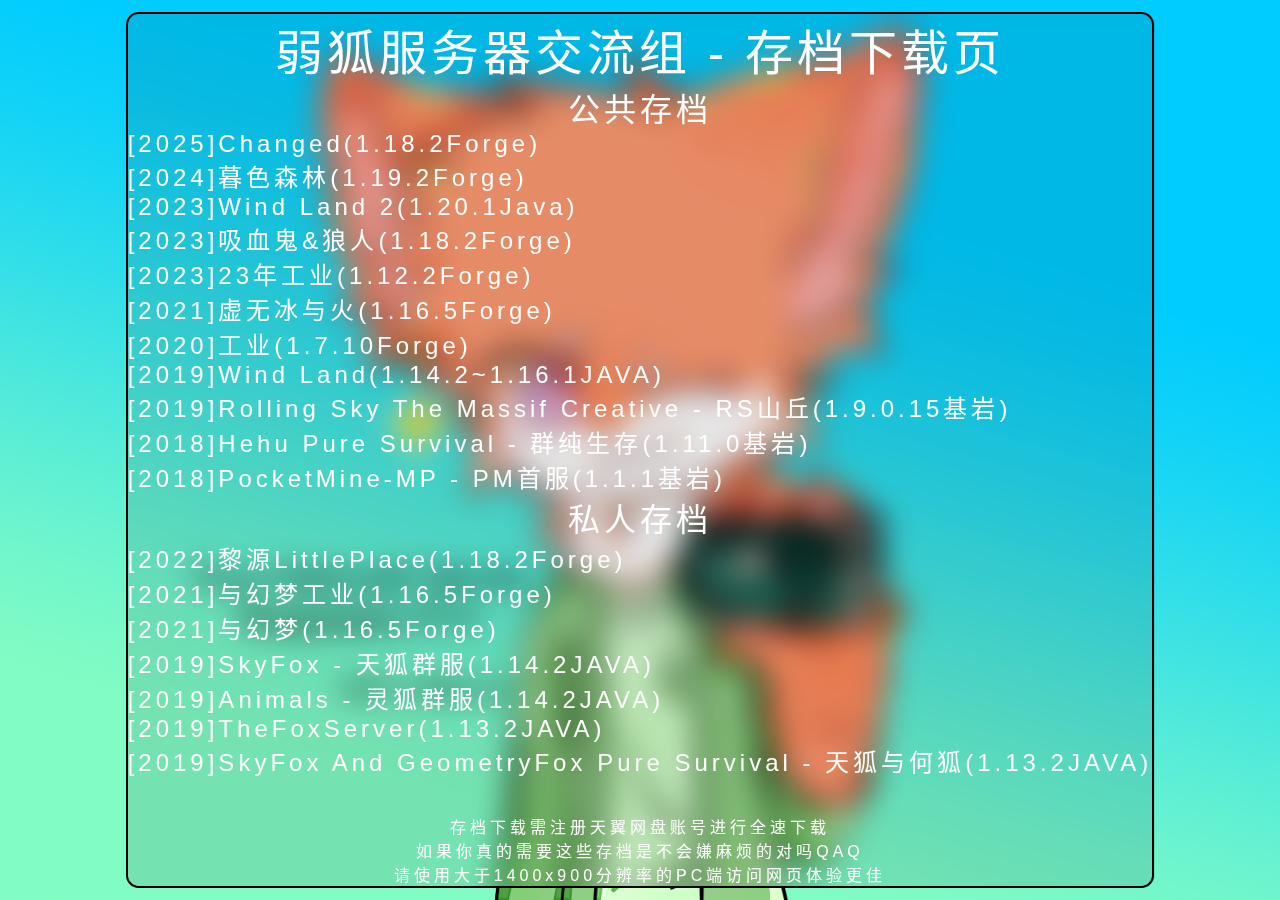
<file: index.html>
<!DOCTYPE html>
<html lang="Zh-CN">
<head>
    <meta charset="UTF-8">
    <meta content="width=device-width, initial-scale=1.0" name="viewport">
    <meta name="viewport" content="width=device-width, initial-scale=1.0, minimum-scale=0.5, maximum-scale=2.0, user-scalable=yes" />
    <link href="css/index.css" rel="stylesheet">
    <title>弱狐服务器交流组 - 存档下载页</title>
    <link rel="shortcut icon" href="favicon.ico">
    <link rel="icon" href="favicon.ico" type="image/x-icon">

</head>
<body>
    <div class="container">
        <section style="
            background: url(img/home.jpg)fixed;
            background-size: cover;
            background-position: center;
            align-items: center;
            justify-content: center;
        ">
            <div class="home">
                <p style="text-align:center;font-size:xxx-large;">弱狐服务器交流组 - 存档下载页</p>
                <p style="font-size:xx-large; text-align:center;">公共存档</p>
                <p style="font-size:x-large;">[2025]Changed(1.18.2Forge)</p>
                <p style="font-size:x-large;">[2024]暮色森林(1.19.2Forge)</p>
                <p style="font-size:x-large;">[2023]Wind Land 2(1.20.1Java)</p>
                <p style="font-size:x-large;">[2023]吸血鬼&狼人(1.18.2Forge)</p>
                <p style="font-size:x-large;">[2023]23年工业(1.12.2Forge)</p>
                <p style="font-size:x-large;">[2021]虚无冰与火(1.16.5Forge)</p>
                <p style="font-size:x-large;">[2020]工业(1.7.10Forge)</p>
                <p style="font-size:x-large;">[2019]Wind Land(1.14.2~1.16.1JAVA)</p>
                <p style="font-size:x-large;">[2019]Rolling Sky The Massif Creative - RS山丘(1.9.0.15基岩)</p>
                <p style="font-size:x-large;">[2018]Hehu Pure Survival - 群纯生存(1.11.0基岩)</p>
                <p style="font-size:x-large;">[2018]PocketMine-MP - PM首服(1.1.1基岩)</p>
                <p style="font-size:xx-large; text-align:center;">私人存档</p>
                <p style="font-size:x-large;">[2022]黎源LittlePlace(1.18.2Forge)</p>
                <p style="font-size:x-large;">[2021]与幻梦工业(1.16.5Forge)</p>
                <p style="font-size:x-large;">[2021]与幻梦(1.16.5Forge)</p>
                <p style="font-size:x-large;">[2019]SkyFox - 天狐群服(1.14.2JAVA)</p>
                <p style="font-size:x-large;">[2019]Animals - 灵狐群服(1.14.2JAVA)</p>
                <p style="font-size:x-large;">[2019]TheFoxServer(1.13.2JAVA)</p>
                <p style="font-size:x-large;">[2019]SkyFox And GeometryFox Pure Survival - 天狐与何狐(1.13.2JAVA)</p>
                <br><br>
                <p style="font-size:medium;bottom: 0;position:relative;text-align: center;justify-content: center;">存档下载需注册天翼网盘账号进行全速下载</p>
                <p style="font-size:medium;bottom: 0;position:relative;text-align: center;justify-content: center;">如果你真的需要这些存档是不会嫌麻烦的对吗QAQ</p>
                <p style="font-size:medium;bottom: 0;position:relative;text-align: center;justify-content: center;">请使用大于1400x900分辨率的PC端访问网页体验更佳</p>
            </div>
        </section>

        <section style="
        background: url(img/changed.jpg)fixed;
        position: relative;
        background-size: cover;
        background-position: center;
        align-items: center;
    ">          
        <div class="introduce" style="
        position: relative;
        background-position:center;
        color: white;
        ">
            <p style="font-size:xx-large;text-align: center;">[2025]Changed</p>
            <p style="font-size:large;">建议Minecraft版本</p>
            <p style="font-size:large;">Java-1.18.2</p>
            <p style="font-size:large;">建议Forge版本</p>
            <p style="font-size:large;">40.3.3</p>

            <div class="says">
                <p style="font-size:large;">-------------------------</p>
                <p style="font-size:large;"> </p>
                <p style="font-size:large;">-------------------------</p>
                <p style="font-size:large;"> </p>
                <p style="font-size:large;">-------------------------</p>
                <p style="font-size:large;">2025年2月-2025年2月</p>
                <p style="font-size:large;">-------------------------</p>
                <p style="font-size:large;">图中位置:主世界(-107 62 -148)</p>
            </div>
            <br><br>
            <div class="downside">
                <p style="font-size:large;">存档大小:1.12GB(1个)</p>
                <p style="font-size:large;">模组大小:106MB(13个)</p>
                <a href="https://cloud.189.cn/web/share?code=V7zumiaYjAfi" target="_blank" style="color: white">存档下载(访问码: 9cbd)</a>
                <a href="https://cloud.189.cn/web/share?code=yQJna23eIZN3" target="_blank" style="color: white">Mods下载(访问码: 1ix4)</a>
            </div>
        </div>
    </section>


        <section style="
        background: url(img/twilightforestPot.jpg)fixed;
        position: relative;
        background-size: cover;
        background-position: center;
        align-items: center;
    ">          
        <div class="introduce" style="
        position: relative;
        background-position:center;
        color: white;
        ">
            <p style="font-size:xx-large;text-align: center;">[2024]暮色森林</p>
            <p style="font-size:large;">建议Minecraft版本</p>
            <p style="font-size:large;">Java-1.19.2</p>
            <p style="font-size:large;">建议Forge版本</p>
            <p style="font-size:large;">43.3.0</p>

            <div class="says">
                <p style="font-size:large;">-------------------------</p>
                <p style="font-size:large;">娜迦屠夫</p>
                <p style="font-size:large;">-------------------------</p>
                <p style="font-size:large;">发育全靠带</p>
                <p style="font-size:large;">-------------------------</p>
                <p style="font-size:large;">2024年1月-2024年1月</p>
                <p style="font-size:large;">-------------------------</p>
                <p style="font-size:large;">图中位置:主世界(257 128 502)</p>
            </div>
            <br><br>
            <div class="downside">
                <p style="font-size:large;">存档大小:192.9MB(11个)</p>
                <p style="font-size:large;">模组大小:23.6MB(24个)</p>
                <a href="https://cloud.189.cn/t/ZJbAbuUZjEJn" target="_blank" style="color: white">存档下载(访问码: q5qv)</a>
                <a href="https://cloud.189.cn/t/VjIvmaMzUB3m" target="_blank" style="color: white">Mods下载(访问码: nrc1)</a>
            </div>
        </div>
    </section>

        <section style="
        background: url(img/windland2.jpg)fixed;
        position: relative;
        background-size: cover;
        background-position: center;
        align-items: center;
    ">          
        <div class="introduce" style="
        position: relative;
        background-position:center;
        color: white;
        ">
            <p style="font-size:xx-large;text-align: center;">[2023]Wind Land 2</p>
            <p style="font-size:large;">建议Minecraft版本</p>
            <p style="font-size:large;">Java-1.20.1</p>

            <div class="says">
                <p style="font-size:large;">-------------------------</p>
                <p style="font-size:large;">开启新的征程</p>
                <p style="font-size:large;">-------------------------</p>
                <p style="font-size:large;">结束即是起点</p>
                <p style="font-size:large;">-------------------------</p>
                <p style="font-size:large;">2023年6月-2023年8月</p>
                <p style="font-size:large;">-------------------------</p>
                <p style="font-size:large;">图中位置:主世界(490 88 0)</p>
            </div>
            <br><br>
            <div class="downside">
                <p style="font-size:large;">存档大小:884MB(4个)</p>
                <a href="https://cloud.189.cn/t/AVza2yBnYnie" target="_blank" style="color: white">存档下载(访问码: 2iyu)</a>
            </div>
        </div>
    </section>

    <section style="
        background: url(img/vampirewerewolf.jpg)fixed;
        position: relative;
        background-size: cover;
        background-position: center;
        align-items: center;
    ">          
        <div class="introduce" style="
        position: relative;
        background-position:center;
        color: white;
        ">
            <p style="font-size:xx-large;text-align: center;">[2023]吸血鬼&狼人</p>
            <p style="font-size:large;">建议Minecraft版本</p>
            <p style="font-size:large;">Java-1.18.2</p>
            <p style="font-size:large;">建议Forge版本</p>
            <p style="font-size:large;">40.2.9</p>

            <div class="says">
                <p style="font-size:large;">-------------------------</p>
                <p style="font-size:large;">高考后的第一个版本</p>
                <p style="font-size:large;">-------------------------</p>
                <p style="font-size:large;">感谢大家，感谢灵狐</p>
                <p style="font-size:large;">-------------------------</p>
                <p style="font-size:large;">2023年6月-2023年7月</p>
                <p style="font-size:large;">-------------------------</p>
                <p style="font-size:large;">图中位置:主世界(810 70 -473)</p>
            </div>
            <br><br>
            <div class="downside">
                <p style="font-size:large;">存档大小:1.03GB(1个)</p>
                <p style="font-size:large;">模组大小:77.8MB(24个)</p>
                <a href="https://cloud.189.cn/t/ARryQfuUFZja" target="_blank" style="color: white">存档下载(访问码: e3n0)</a>
                <a href="https://cloud.189.cn/t/jyyeqqVVFZze" target="_blank" style="color: white">Mods下载(访问码: 41us)</a>
            </div>
        </div>
    </section>

        <section style="
        background: url(img/23ic2.jpg)fixed;
        position: relative;
        background-size: cover;
        background-position: center;
        align-items: center;
    ">          
        <div class="introduce" style="
        position: relative;
        background-position:center;
        color: white;
        ">
            <p style="font-size:xx-large;text-align: center;">[2023]23年工业</p>
            <p style="font-size:large;">建议Minecraft版本</p>
            <p style="font-size:large;">Java-1.12.2</p>
            <p style="font-size:large;">建议Forge版本</p>
            <p style="font-size:large;">14.23.5.2860</p>

            <div class="says">
                <p style="font-size:large;">-------------------------</p>
                <p style="font-size:large;">两座山之间的小木屋 里面装满了高科技</p>
                <p style="font-size:large;">-------------------------</p>
                <p style="font-size:large;">加速火把发电机 UU挂机等的急?</p>
                <p style="font-size:large;">-------------------------</p>
                <p style="font-size:large;">2023年1月-2023年1月</p>
                <p style="font-size:large;">-------------------------</p>
                <p style="font-size:large;">图中位置:主世界(297 80 -38)</p>
            </div>
            <br><br>
            <div class="downside">
                <p style="font-size:large;">存档大小:108.9MB(1个)</p>
                <p style="font-size:large;">模组大小:36.4MB(24个)</p>
                <a href="https://cloud.189.cn/t/aAbaiuqyYjYv" target="_blank" style="color: white">存档下载(访问码: 3pds)</a>
                <a href="https://cloud.189.cn/t/Yb22Yvumy22a" target="_blank" style="color: white">Mods下载(访问码: lp5k)</a>
            </div>
        </div>
    </section>

        <section style="
            background: url(img/xuwu.jpg)fixed;
            background-size: cover;
            background-position: center;
            align-items: center;
        ">          
            <div class="introduce" style="
            position: relative;
            background-position:center;
            color: white;
            ">
                <p style="font-size:xx-large;text-align: center;">[2021]虚无&冰与火</p>
                <p style="font-size:large;">建议Minecraft版本</p>
                <p style="font-size:large;">Java-1.16.5</p>
                <p style="font-size:large;">建议Forge版本</p>
                <p style="font-size:large;">36.2.2</p>


                <div class="says">
                    <p style="font-size:large;">-------------------------</p>
                    <p style="font-size:large;">圆盘基地 雪夜喧嚣</p>
                    <p style="font-size:large;">-------------------------</p>
                    <p style="font-size:large;">养育龙崽 击碎猎奇</p>
                    <p style="font-size:large;">-------------------------</p>
                    <p style="font-size:large;">2021年7月-2021年8月</p>
                    <p style="font-size:large;">-------------------------</p>
                    <p style="font-size:large;">图中位置:主世界(-1129 120 -4)</p>
                    <p style="font-size:large;">鸡窝:主世界(-117 75 +243)</p>
                    <p style="font-size:large;">坟墓:主世界(-2110 66 -994)</p>
                </div>
                <br><br>
                <div class="downside">
                    <p style="font-size:large;">存档大小:2.49GB(1个)</p>
                    <p style="font-size:large;">模组大小:234MB(66个)</p>
                    <a href="https://cloud.189.cn/t/EriIveeE7Jj2" target="_blank" style="color: white">存档下载</a>
                    <a href="https://cloud.189.cn/t/eiuiiuemmIve" target="_blank" style="color: white">Mods下载</a>
                </div>
            </div>
        </section>


        <section style="
            background: url(img/ic2.jpg)fixed;
            background-size: cover;
            background-position: center;
            align-items: center;
        ">
            <div class="introduce" style="
            position: relative;
            background-position:center;
            color: white;
            ">
                <p style="font-size:xx-large;text-align: center;">[2020]工业</p>
                <p style="font-size:large;">建议Minecraft版本</p>
                <p style="font-size:large;">Java-1.7.10</p>
                <p style="font-size:large;">建议Forge版本</p>
                <p style="font-size:large;">10.13.4.1614</p>

                <div class="says">
                    <p style="font-size:large;">-------------------------</p>
                    <p style="font-size:large;">太空爆炸 月球救援</p>
                    <p style="font-size:large;">-------------------------</p>
                    <p style="font-size:large;">铀矿提纯 辐射致死</p>
                    <p style="font-size:large;">-------------------------</p>
                    <p style="font-size:large;">2020年1月-2020年2月</p>
                    <p style="font-size:large;">-------------------------</p>
                    <p style="font-size:large;">图中位置:主世界(267 64 197)</p>
                </div>
                <br><br>
                <div class="downside">
                    <p style="font-size:large;">存档大小:297MB(1个)</p>
                    <p style="font-size:large;">模组大小:31.7MB(23个)</p>
                    <a href="https://cloud.189.cn/t/YJjmyyrIJj2q" target="_blank">存档下载</a>
                    <a href="https://cloud.189.cn/t/fMzyYvFRJZji" target="_blank">Mods下载</a>
                </div>
            </div>
        </section>

        <section style="
            background: url(img/windland.jpg)fixed;
            background-size: cover;
            background-position: center;
            justify-content: right;
            align-items: center;
            ">
            <div class="introduce" style="
            border-radius: 10px 0px 0px 10px;
            position: relative;
            background-position:center;
            color: white;
            ">
                <p style="font-size:xx-large;text-align: center;">[2019]Wind Land</p>
                <p style="font-size:large;">建议Minecraft版本</p>
                <p style="font-size:large;">Java-1.16.1</p>

                <div class="says">
                    <p style="font-size:large;">-------------------------</p>
                    <p style="font-size:large;">技术圣殿 献出的肝</p>
                    <p style="font-size:large;">-------------------------</p>
                    <p style="font-size:large;">网课时期 英语笔记</p>
                    <p style="font-size:large;">-------------------------</p>
                    <p style="font-size:large;">2019年8月-2020年5月</p>
                    <p style="font-size:large;">-------------------------</p>
                    <p style="font-size:large;">图中位置:主世界(-48 69 -207)</p>

                </div>
                <br><br>
                <div class="downside">
                    <p style="font-size:large;">存档大小:452MB(3个)</p>
                    <a href="https://cloud.189.cn/t/veYNnui63YJj" target="_blank">存档下载</a>
                </div>
            </div>
        </section>

        <section style="
            background: url(img/RollingSkyTheMassifCreative.jpg)fixed;
            background-size: cover;
            background-position: center;
            justify-content: center;
            align-items: center;
            ">
            <div class="introduce" style="
            border-radius: 10px 10px 10px 10px;
            position: relative;
            background-position:center;
            color: white;
            ">
                <p style="font-size:xx-large;text-align: center;">[2019]RS山丘</p>
                <p style="font-size:large;">建议Minecraft版本BedRock-1.9.0.15</p>

                <div class="says">
                    <p style="font-size:large;">-------------------------</p>
                    <p style="font-size:large;">技术指导 命令方块</p>
                    <p style="font-size:large;">-------------------------</p>
                    <p style="font-size:large;">冷群狐 特仑苏 何狐?</p>
                    <p style="font-size:large;">-------------------------</p>
                    <p style="font-size:large;">2019年1月-2019年2月</p>
                    <p style="font-size:large;">-------------------------</p>
                    <p style="font-size:large;">图中位置:主世界(-2 157 -4)</p>
                </div>
                <br><br>
                <div class="downside">
                    <p style="font-size:large;">存档大小:11.9MB(1个)</p>
                    <a href="https://cloud.189.cn/t/32AFNzfaaui2" target="_blank" style="color: white">存档下载</a>
                </div>
            </div>
        </section>

        <section style="
            background: url(img/HehuPureSurvival.jpg)fixed;
            background-size: cover;
            background-position: center;
            align-items: center;
        ">
            <div class="introduce" style="
            position: relative;
            background-position:center;
            color: white;
            ">
                <p style="font-size:xx-large;text-align: center;">[2018]群纯生存</p>
                <p style="font-size:large;">建议Minecraft版本BedRock-1.11.0</p>

                <div class="says">
                    <p style="font-size:large;">-------------------------</p>
                    <p style="font-size:large;">摸鱼混点 篡改材质</p>
                    <p style="font-size:large;">-------------------------</p>
                    <p style="font-size:large;">勇闯下界 运送国宝</p>
                    <p style="font-size:large;">-------------------------</p>
                    <p style="font-size:large;">2018年12月-2019年1月</p>
                    <p style="font-size:large;">-------------------------</p>
                    <p style="font-size:large;">图中位置:主世界(1025 71 -197)</p>
                </div>
                <br><br>
                <div class="downside">
                    <p style="font-size:large;">存档大小:244MB(1个)</p>
                    <a href="https://cloud.189.cn/t/RbmiyyjUjiEn" target="_blank">存档下载</a>
                </div>
            </div>
        </section>

        <section style="
            background: url(img/pmmp.jpg)fixed;
            background-size: cover;
            background-position: center;
            align-items: center;
            " id="pmmp">
            <div class="introduce" style="
            position: relative;
            background-position:center;
            color: white;
            ">
                <p style="font-size:xx-large;text-align: center;">[2018]PocketMine-MP - PM首服</p>
                <p style="font-size:large;">Minecraft版本BedRock-1.1.1</p>
                <p style="font-size:large;">存档读取需用Java版本Minecraft</p>

                <div class="says">
                    <p style="font-size:large;">-------------------------</p>
                    <p style="font-size:large;">特性极多 建筑狂魔</p>
                    <p style="font-size:large;">-------------------------</p>
                    <p style="font-size:large;">初生牛犊 啥也不会</p>
                    <p style="font-size:large;">-------------------------</p>
                    <p style="font-size:large;">2018年6月-2018年8月</p>
                    <p style="font-size:large;">-------------------------</p>
                    <p style="font-size:large;">图中位置:Land(168 64 51)</p>
                </div>
                <br><br>
                <div class="downside">
                    <p style="font-size:large;">存档大小:58.1MB(13个)</p>
                    <p style="font-size:large;">服务端大小:88MB(Windows)</p>
                    <p style="font-size:large;">其中gf与land存档需服务端配合</p>
                    <a href="https://cloud.189.cn/t/vqqmQvzIzYjm" target="_blank" style="color: white">存档下载</a>
                    <a href="https://cloud.189.cn/t/bEZBJfV7Zbaa" target="_blank" style="color: white">服务端下载(包括存档)</a>
                    <a href="https://cloud.189.cn/t/7zIfIjRZRFfa" target="_blank" style="color: white">客户端下载</a>
                </div>
            </div>
        </section>

        <section style="
        background: url(img/littleplace.jpg)fixed;
        background-size: cover;
        background-position: center;
        align-items: center;
    ">
    <div class="introduce" style="
    position: relative;
    background-position:center;
    color: white;
    ">
        <p style="font-size:xx-large;text-align: center;">[2022]黎源LittlePlace</p>
        <p style="font-size:large;">建议Minecraft版本Java-1.18.2</p>
        <p style="font-size:large;">建议Forge版本40.1.54</p>

        <div class="says">
            <p style="font-size:large;">-------------------------</p>
            <p style="font-size:large;">黑鸟 赤狐</p>
            <p style="font-size:large;">-------------------------</p>
            <p style="font-size:large;">无限三明治</p>
            <p style="font-size:large;">-------------------------</p>
            <p style="font-size:large;">2022年6月-2022年8月</p>
            <p style="font-size:large;">-------------------------</p>
            <p style="font-size:large;">图中位置:主世界(-275 90 -178)</p>
        </div>
        <br><br>
        <div class="downside">
            <p style="font-size:large;">存档大小:711.6MB(1个)</p>
            <p style="font-size:large;">模组大小:358.3MB(179个)</p>
            <a href="https://cloud.189.cn/t/fquMjqABRjqu" target="_blank">存档下载(访问码:nt1d)</a>
            <a href="https://cloud.189.cn/t/YbiIzqAzUnQj" target="_blank">Mods下载(访问码:ork6)</a>
        </div>
    </div>
    </section>

        <section style="
            background: url(img/huanic2.jpg)fixed;
            background-size: cover;
            background-position: center;
            align-items: center;
        ">
        <div class="introduce" style="
        position: relative;
        background-position:center;
        color: white;
        ">
            <p style="font-size:xx-large;text-align: center;">[2021]与幻梦工业</p>
            <p style="font-size:large;">建议Minecraft版本Java-1.12.2</p>
            <p style="font-size:large;">建议Forge版本14.23.5.2855</p>

            <div class="says">
                <p style="font-size:large;">-------------------------</p>
                <p style="font-size:large;">从化粪池捡来的音响</p>
                <p style="font-size:large;">-------------------------</p>
                <p style="font-size:large;">一生二 二生三 三生万物</p>
                <p style="font-size:large;">-------------------------</p>
                <p style="font-size:large;">2021年8月-2021年10月</p>
                <p style="font-size:large;">-------------------------</p>
                <p style="font-size:large;">图中位置:主世界(-370 76 836)</p>
            </div>
            <br><br>
            <div class="downside">
                <p style="font-size:large;">存档大小:55.3MB(1个)</p>
                <p style="font-size:large;">模组大小:37.8MB(29个)</p>
                <a href="https://cloud.189.cn/t/7ZV3EvNVbiuu" target="_blank">存档下载</a>
                <a href="https://cloud.189.cn/t/B7JBNvEJv2U3" target="_blank">Mods下载</a>
            </div>
        </div>
        </section>

        <section style="
        background: url(img/withhuandream.jpg)fixed;
        background-size: cover;
        background-position: center;
        align-items: center;
    ">
    <div class="introduce" style="
    position: relative;
    background-position:center;
    color: white;
    ">
        <p style="font-size:xx-large;text-align: center;">[2021]与幻梦</p>
        <p style="font-size:large;">建议Minecraft版本Java-1.16.5</p>
        <p style="font-size:large;">建议Forge版本36.2.2</p>

        <div class="says">
            <p style="font-size:large;">-------------------------</p>
            <p style="font-size:large;">山顶洞中的两只狐狸</p>
            <p style="font-size:large;">-------------------------</p>
            <p style="font-size:large;">向往着美好的别墅生活</p>
            <p style="font-size:large;">-------------------------</p>
            <p style="font-size:large;">2021年6月-2021年7月</p>
            <p style="font-size:large;">-------------------------</p>
            <p style="font-size:large;">图中位置:主世界(-197 87 10)</p>
        </div>
        <br><br>
        <div class="downside">
            <p style="font-size:large;">存档大小:492MB(1个)</p>
            <p style="font-size:large;">模组大小:27MB(17个)</p>
            <a href="https://cloud.189.cn/t/fuURR3jYVbem" target="_blank">存档下载</a>
            <a href="https://cloud.189.cn/t/2ieUnunuuyIr" target="_blank">Mods下载</a>
        </div>
    </div>
    </section>

        <section style="
            background: url(img/skyfox.jpg)fixed;
            background-size: cover;
            background-position: center;
            justify-content: right;
            align-items: center;
        ">
        <div class="introduce" style="
        border-radius: 10px 0px 0px 10px;
        position: relative;
        background-position:center;
        color: white;
        ">
            <p style="font-size:xx-large;text-align: center;">[2019]SkyFox - 天狐群服</p>
            <p style="font-size:large;">建议Minecraft版本Java-1.14.2</p>

            <div class="says">
                <p style="font-size:large;">-------------------------</p>
                <p style="font-size:large;">干啥啥不行搞颜色第一名</p>
                <p style="font-size:large;">-------------------------</p>
                <p style="font-size:large;">建筑师和粘液科技会发生什么</p>
                <p style="font-size:large;">-------------------------</p>
                <p style="font-size:large;">2019年10月-2019年11月</p>
                <p style="font-size:large;">-------------------------</p>
                <p style="font-size:large;">图中位置:主世界(165 63 -1345)</p>
            </div>
            <br><br>
            <div class="downside">
                <p style="font-size:large;">存档大小:135MB(3个)</p>
                <a href="https://cloud.189.cn/t/MVBzeeneu67r" target="_blank">存档下载</a>
            </div>
        </div>
        </section>

        <section style="
            background: url(img/animals.jpg)fixed;
            background-size: cover;
            background-position: center;
            align-items: center;
        ">
        <div class="introduce" style="
        position: relative;
        background-position:center;
        color: white;
        ">
            <p style="font-size:xx-large;text-align: center;">[2019]Animals - 灵狐群服</p>
            <p style="font-size:large;">建议Minecraft版本Java-1.14.2</p>

            <div class="says">
                <p style="font-size:large;">-------------------------</p>
                <p style="font-size:large;">某八只兽的窝子</p>
                <p style="font-size:large;">-------------------------</p>
                <p style="font-size:large;">屋子外的皮卡丘挺显眼</p>
                <p style="font-size:large;">-------------------------</p>
                <p style="font-size:large;">2019年7月-2019年7月</p>
                <p style="font-size:large;">-------------------------</p>
                <p style="font-size:large;">图中位置:主世界(141 71 0)</p>
            </div>
            <br><br>
            <div class="downside">
                <p style="font-size:large;">存档大小:78.3MB(3个)</p>
                <a href="https://cloud.189.cn/t/u63UVnMNBRZn" target="_blank">存档下载</a>
            </div>
        </div>
        </section>

        <section style="
            background: url(img/potcover.jpg)fixed;
            background-size: cover;
            background-position: center;
            align-items: center;
        ">
        <div class="introduce" style="
        position: relative;
        background-position:center;
        color: white;
        ">
            <p style="font-size:xx-large;text-align: center;">[2019]TheFoxServer</p>
            <p style="font-size:large;">建议Minecraft版本Java-1.14.2</p>

            <div class="says">
                <p style="font-size:large;">-------------------------</p>
                <p style="font-size:large;">英语53上有没有作业</p>
                <p style="font-size:large;">-------------------------</p>
                <p style="font-size:large;">U9 ALL</p>
                <p style="font-size:large;">-------------------------</p>
                <p style="font-size:large;">OMG 没写 快补</p>
                <p style="font-size:large;">-------------------------</p>
                <p style="font-size:large;">2019年6月-2019年7月</p>
                <p style="font-size:large;">-------------------------</p>
                <p style="font-size:large;">图中位置:主世界(-32 93 -57)</p>
                <p style="font-size:large;">白狐村庄:主世界(-76747 72 11872)</p>
            </div>
            <br><br>
            <div class="downside">
                <p style="font-size:large;">存档大小:348MB(3个)</p>
                <a href="https://cloud.189.cn/t/rYvu223Mvqem" target="_blank">存档下载</a>
            </div>
        </div>
        </section>

        <section style="
            background: url(img/skygeo.jpg)fixed;
            background-size: cover;
            background-position: center;
            align-items: center;
        ">
        <div class="introduce" style="
        position: relative;
        background-position:center;
        color: white;
        ">
            <p style="font-size:xx-large;text-align: center;">[2019]天狐与何狐</p>
            <p style="font-size:large;">建议Minecraft版本Java-1.13.2</p>

            <div class="says">
                <p style="font-size:large;">-------------------------</p>
                <p style="font-size:large;">为什么这里还有光?</p>
                <p style="font-size:large;">-------------------------</p>
                <p style="font-size:large;">光的漫反射?</p>
                <p style="font-size:large;">-------------------------</p>
                <p style="font-size:large;">2019年1月-2019年2月</p>
                <p style="font-size:large;">-------------------------</p>
                <p style="font-size:large;">图中位置:主世界(287 64 146)</p>
            </div>
            <br><br>
            <div class="downside">
                <p style="font-size:large;">存档大小:42.6MB(3个)</p>
                <a href="https://cloud.189.cn/t/fueMvy6zyqEr" target="_blank">存档下载</a>
            </div>
        </div>
        </section>

</div>
</body>

</html>
</file>
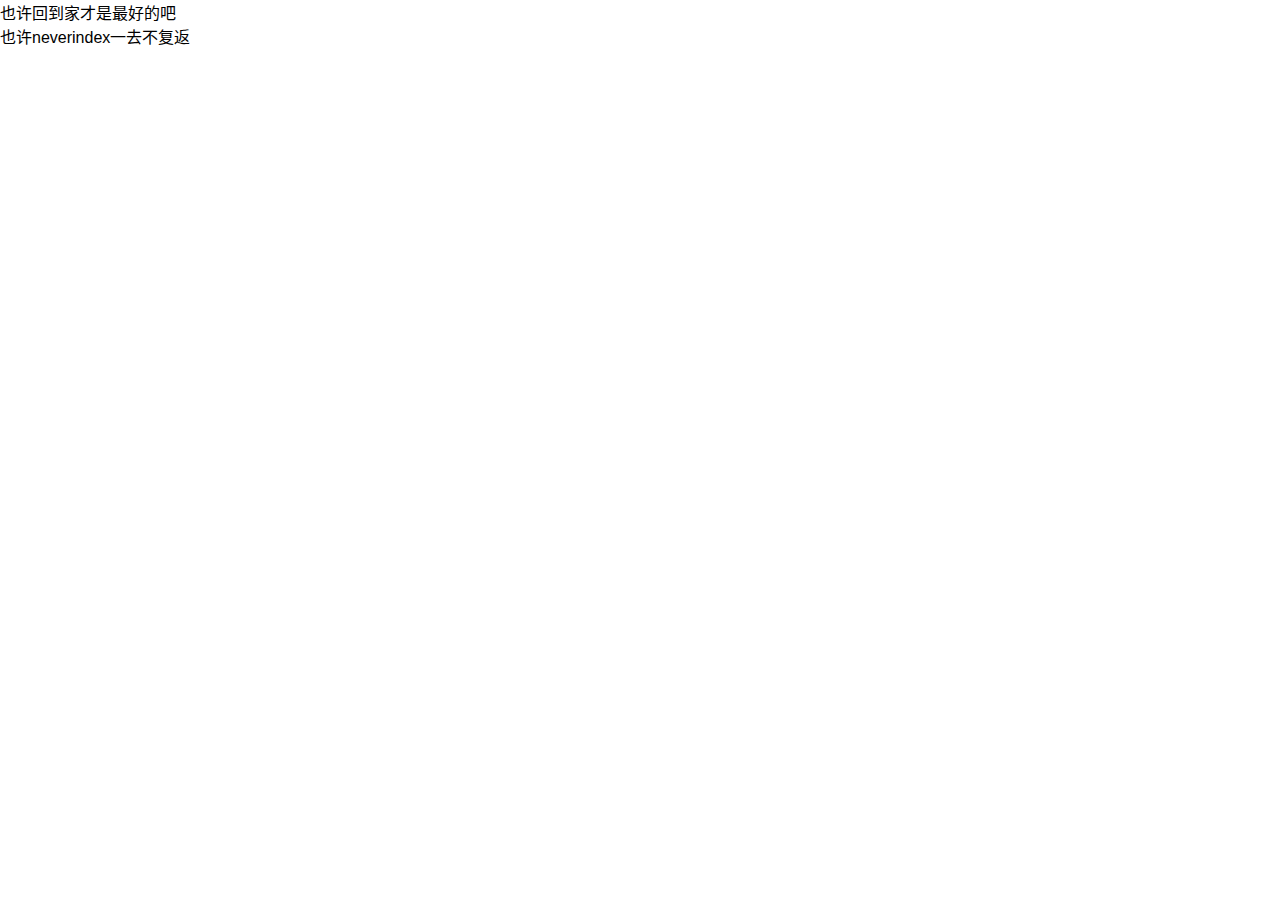
<file: noindex.html>
<!DOCTYPE html>
<html lang="Zh-CN">
<head>
    <meta charset="UTF-8">
    <meta content="width=device-width, initial-scale=1.0" name="viewport">
    <meta name="viewport" content="width=device-width, initial-scale=1.0, minimum-scale=0.5, maximum-scale=2.0, user-scalable=yes" />
    <link href="css/index.css" rel="stylesheet">
    <title>弱狐服务器交流组 - 首页</title>
    <link rel="shortcut icon" href="favicon.ico">
    <link rel="icon" href="favicon.ico" type="image/x-icon">

</head>
<body>

<p>也许回到家才是最好的吧</p>
<p>也许neverindex一去不复返</p>

</body>
</file>
<file: css/index.css>
a:link {color: rgb(255, 255, 255)} /* 未访问的链接 */
a:visited {color: rgb(255, 255, 255)} /* 已访问的链接 */
a:hover {color: rgb(211, 211, 211)} /* 鼠标移动到链接上 */
a:active {color: rgb(255, 255, 255)} /*选定的连接 */

*{
    padding: 0;
    margin: 0;
}

body{
    /* color: white;
    text-shadow: -2px 2px 0 #000, 2px 2px 0 #000,2px -2px 0 #000,-2px -2px 0 #000; */
    height: 100vh;
    width: 100vw;
    font-family:'Gill Sans', 'Gill Sans MT', Calibri, 'Trebuchet MS', sans-serif
}
.container{
    height: 100vh;
    width: 100vw;
    scroll-snap-type:y mandatory ;
    overflow-y: scroll;
    overflow-x: hidden;
}
section{
    flex: none;
    scroll-snap-align: start;
    size: auto;
    height: 100vh;
    width: 100vw;
    background-blend-mode:multiply;
    display: flex;
    letter-spacing: 4px;
    color: white;
    /* font-size: 2em; */
}
a{
    font-size:medium;
    text-decoration: none;

}
.home{
    backdrop-filter: blur(15px) brightness(0.9);
    background-size:cover;
    border-radius: 1vw;
    position: relative;
    font-size:medium;
    height: fit-content;
    width: fit-content;
    border: 2px solid #000000 ;
    background-position: center;
}
.downside{
    position: relative;
    height: fit-content;
    width: fit-content;
    bottom: 0;;
    }
    
.says{
    position: relative;
    height: fit-content;
    width: fit-content;
}

.introduce{
    border: 2px solid #000000 ;
    border-radius: 0px 10px 10px 0px;
    backdrop-filter: blur(15px) brightness(0.9);
    height: fit-content;
    width: fit-content;
}
button{
    height: 60px;
    border-radius: 4px;
    border: none;
    background-color: rgba(107, 225, 255, 0.164);
    font-size: 30px;
    color: rgba(255, 255, 255, 0.61);
}
</file>
